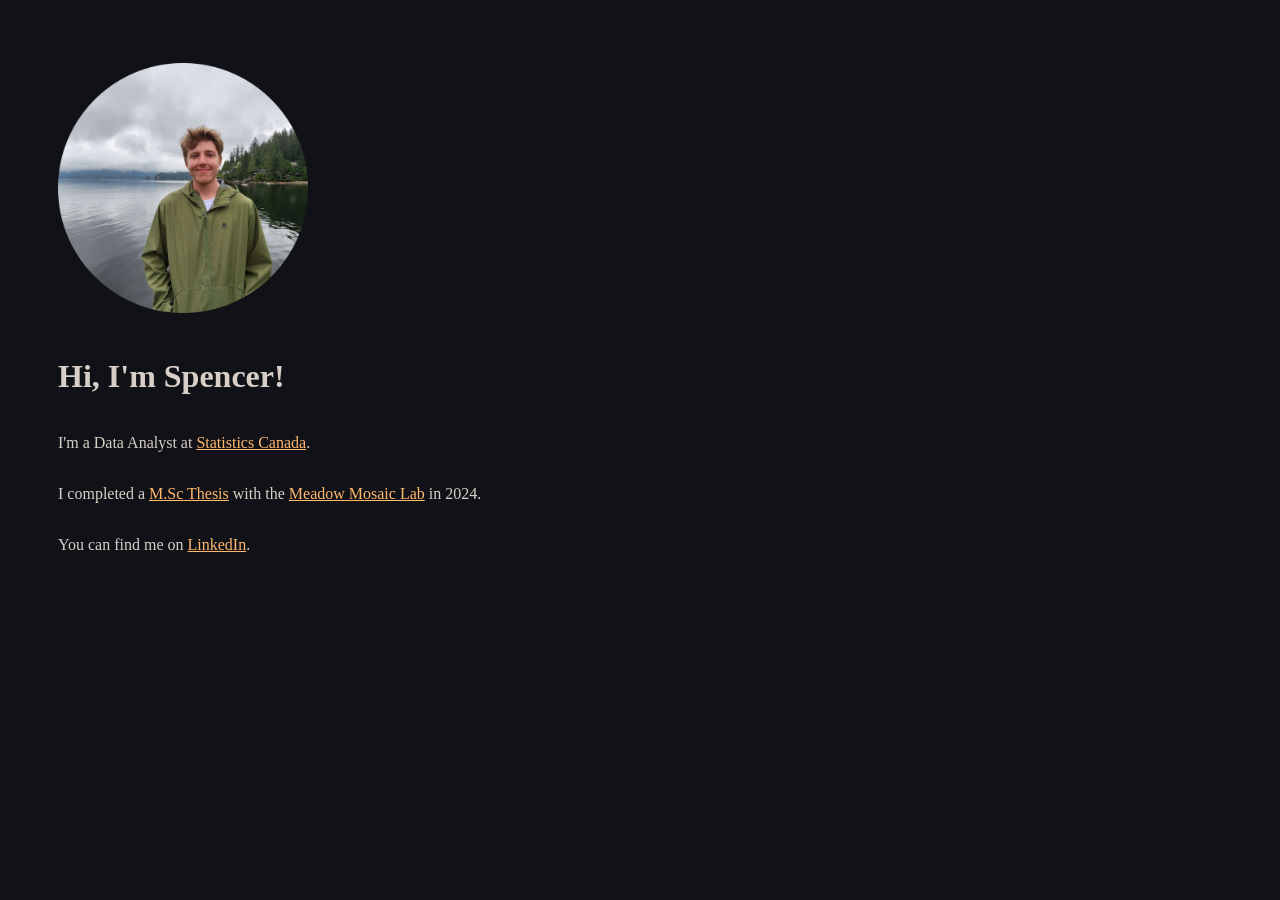
<file: index.html>
<!DOCTYPE html>
<html>
<head>
  <title>Spencer Karau</title>
  <link rel="stylesheet" href="style.css">
  <link rel="icon" type="image/png" href="favicon.png">
</head>
<body>

 <img src="me.png" alt="My photo">
  
  <h1>Hi, I'm Spencer!</h1>
  <p>
    I'm a Data Analyst at <a href="https://www.statcan.gc.ca/en/start/">Statistics Canada</a>. <br>
    I completed a <a href="https://ruor.uottawa.ca/bitstreams/dc75958a-8a19-49c3-8a9b-f98554894e56/download">M.Sc Thesis</a> with the <a href="https://www.themeadowmosaiclab.ca/">Meadow Mosaic Lab</a> in 2024. <br>
    You can find me on <a href="https://www.linkedin.com/public-profile/settings/?lipi=urn%3Ali%3Apage%3Ad_flagship3_profile_self_edit_contact_info%3B6TPKZHz8TLWtV02mKY2o4Q%3D%3D/">LinkedIn</a>.
  </p>

</body>
</html>
</file>
<file: style.css>
body {
  background-color: #111217;
  color: #d8d0c8;
  font-family: Georgia, sans serif;
  text-align: left;
  padding: 50px;
}

img {
  width: 250px;
  border-radius: 0%;
  margin-top: 5px;
  margin-bottom: 20px;
}

a {
  color: #ffb86c;
}

p {
  line-height: 3.2;
  margin-bottom: 16px;
}
</file>
